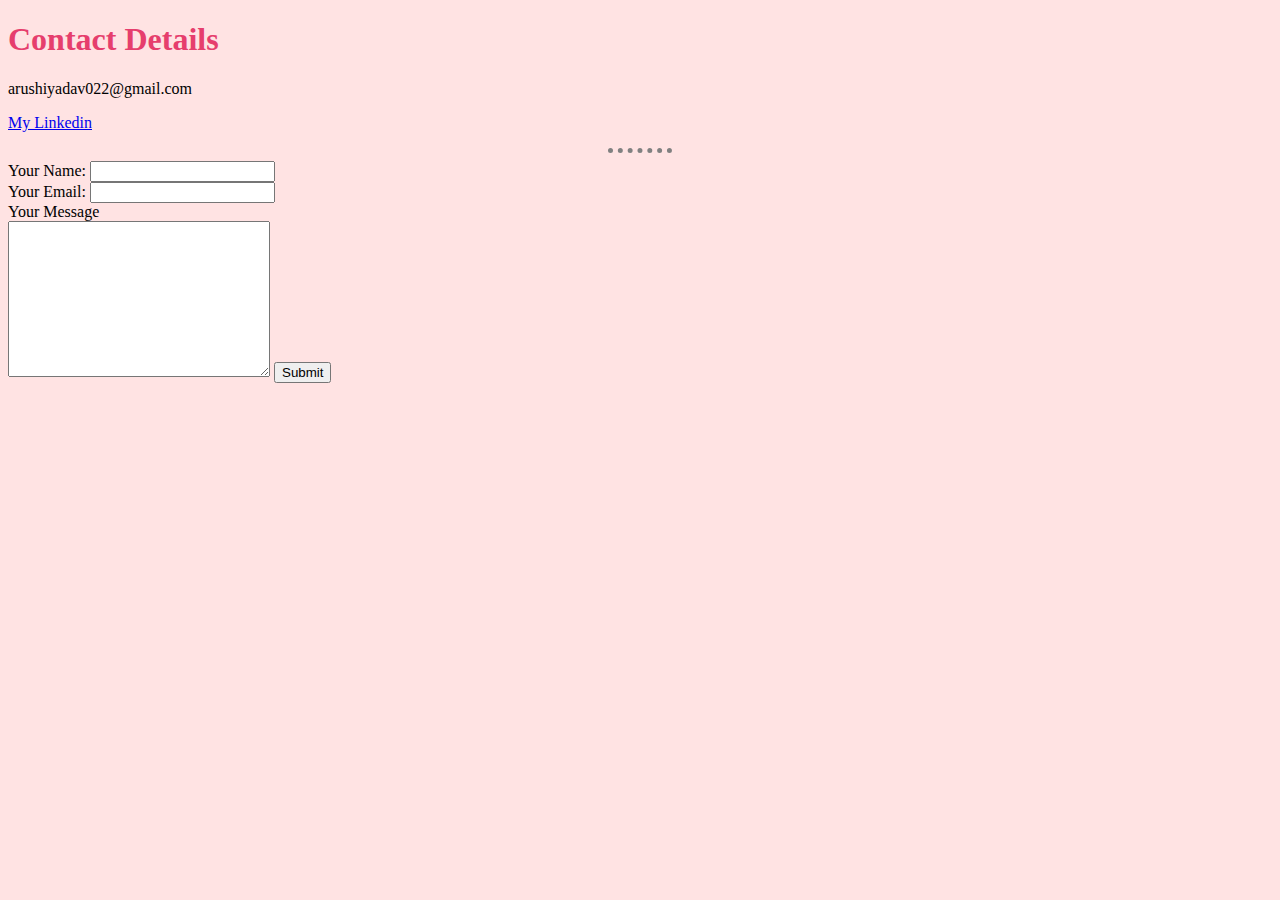
<file: Contact.html>
<!DOCTYPE html>
<html lang="en">
<head>
    <meta charset="UTF-8">
    <meta http-equiv="X-UA-Compatible" content="IE=edge">
    <meta name="viewport" content="width=device-width, initial-scale=1.0">
    <title>Document</title>
    <link rel="stylesheet" href="CSS/styles.css">
</head>
<body>
    <h1>Contact Details</h1>
   
       <p>arushiyadav022@gmail.com</p>
       <p><a href="https://www.linkedin.com/in/arushi-yadav-188675202/">My Linkedin</a></p>
    <hr>
       <form action="mailto:arushiyadav022@gmail.com"mrthod="post" enctype="text/plain">
        <label >Your Name:</label>
        <input type="text"name="Your Name"value="">
        <br>
        <label>Your Email:</label>
        <input type="email" name="Your Email" value="">
        <br>
        <label>Your Message</label>
        <br>
        <textarea name="Your Message" cols="30" rows="10"></textarea>
        <input type="submit"name="">
     </form>
       
    
</body>
</html>
</file>
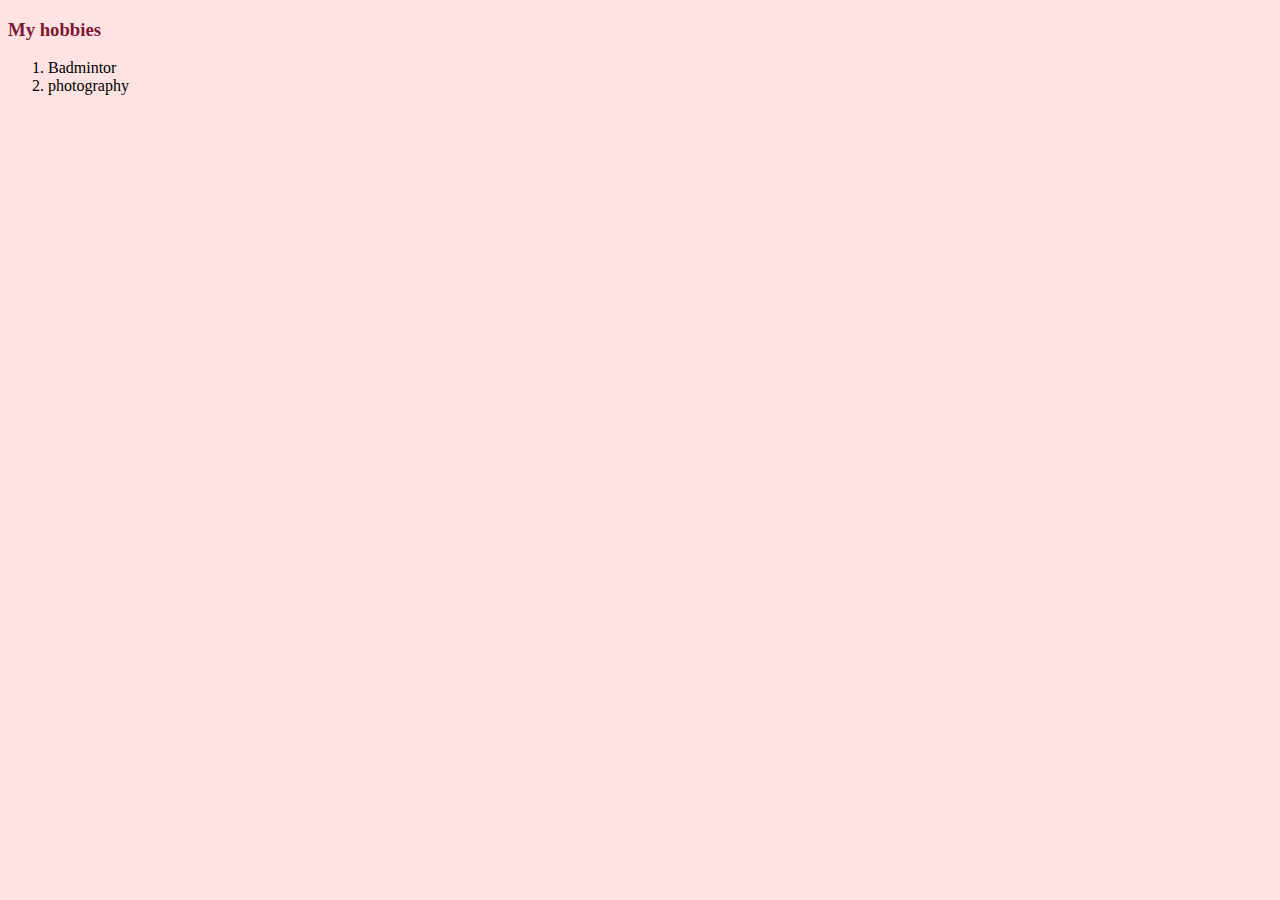
<file: hobbies.html>
<!DOCTYPE html>
<html lang="en">
<head>
    <meta charset="UTF-8">
    <meta http-equiv="X-UA-Compatible" content="IE=edge">
    <meta name="viewport" content="width=device-width, initial-scale=1.0">
    <title>Document</title>
    <link rel="stylesheet" href="CSS/styles.css">
</head>
<body>
    <h3>My hobbies</h3>
    <ol>
        <li>Badmintor</li>
        <li>photography</li>
    </ol>
    

    
</body>
</html>
</file>
<file: CSS/styles.css>
body {
    background-color:#FFE3E3;
}
hr{
    border-style:none;
    border-top-style:dotted;
    border-color:grey ;
    border-width: 5px;
    height: 0px;
    width: 5%;
}
h1 {
    color:#E63E6D;
}
h3 {
    color:#7D1935;
}
</file>
